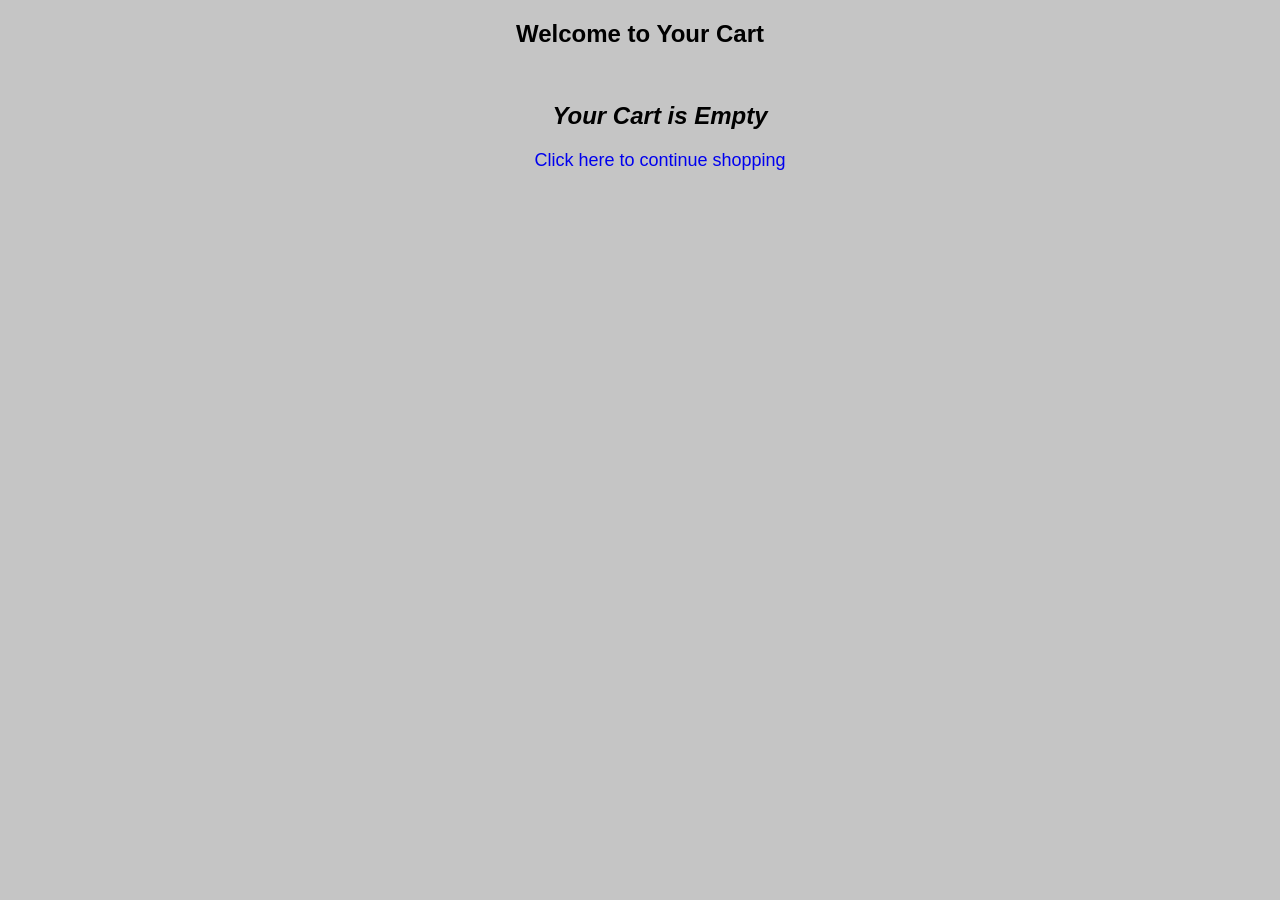
<file: cart.html>
<!DOCTYPE html>
<html lang="en">

<head>
    <meta charset="UTF-8">
    <meta name="viewport" content="width=device-width, initial-scale=1.0">
    <!-- <link rel="stylesheet" href="style.css"> -->
    <link rel="stylesheet" href="cart.css">
    <title>Cart Page</title>
    <style>
        body {
            font-family: Arial, sans-serif;
            margin: 0;
            padding: 0;
            background-color: #c5c5c5;
        }
        .container
        {
            display: flex;
            flex-direction: column;
            justify-content: center;
            align-items: center;
          
        }
        .text
        {
            display: flex;
            flex-direction: column;
            justify-content: center;
            align-items: center;
            margin-top: 50px;
            margin-bottom: 50px;
        }

        li {
            background-color: #cbcbcb;
            width: 100%;
            justify-content: center;
            align-items: center;
            display: flex;
            max-height: 450px;
            overflow: hidden;
            margin-top: 50px;
            border-radius: 25px;
            box-shadow: 2px 2px 2px 2px #4f4b4b;

        }
        li:hover
        {
            transition: ease-in-out 0.2s;
            transform: scale(.95);
            box-shadow: 1px 1px 1px 1px #211f1f;
        }

        img {
            display: flex;
            margin-inline: auto;
            margin-left: 5px;
            margin-top: 20px;
            border-radius: 10px;
        }

        li:hover {
            transition: ease-in-out 0.2s;
            transform: scale(.95);
        }

        h1 {
            text-align: center;
            margin-top: 20px;
        }

        img {
            width: 150px;
            height: 150px;
            object-fit: cover;
        }

        h2 {
            text-align: center;
            margin-top: 20px;
            margin-bottom: 20px;
            display: flex;
        }

        p {
            display: flex;
            justify-content: center;
            margin-bottom: 20px;
            margin: auto;
        }

        button {
            margin: 30px;
            position: relative;
            background-color: #4CAF50;
            color: #fff;
            border: none;
            padding: 10px 20px;
            font-size: 16px;
            cursor: pointer;
            border-radius: 10px;
        }

        button:hover {
            background-color: #3e8e41;
        }

        .buy__now {
            border-radius: 10px;
            margin-left: 10px;
            position: relative;
            background-color: #63bbe4;
            color: #fff;
            border: none;
            padding: 10px 20px;
            font-size: 16px;
            cursor: pointer;
        }

        .buy__now:hover {
            background-color: #00aeff;
            /* background-color: #4def52; */
        }

        h4 {
            display: flex;
            justify-content: center;
            margin-top: 20px;
            margin-bottom: 20px;
            font-size: 20px;
            font-style: italic;
        }

        /* Media Queries */

        /* Small devices (phones, 600px and down) */
        @media only screen and (max-width: 600px) {
            body {
                font-size: 14px;
            }

            li {
                display: flex;
                flex-wrap: wrap;
                max-height: 400px;
            }

            img {
                width: 100px;
                height: 100px;
            }

            h1,
            h2,
            h4 {
            /* word-wrap: wrap; */
                font-size: 18px;
            }

            p {
                font-size: 14px;
            }

            button,
            .buy__now {
                /* width: 30%; */

                padding: 5px 10px;
                font-size: 14px;
            }
        }

        /* Medium devices (tablets, 601px to 992px) */
        @media only screen and (min-width: 601px) and (max-width: 992px) {
            body {
                font-size: 16px;
            }

            li {
                max-height: 400px;
            }

            img {
                width: 120px;
                height: 120px;
            }

            h1,
            h2,
            h4 {
                font-size: 20px;
            }

            p {
                font-size: 16px;
            }

            button,
            .buy__now {
                padding: 10px 15px;
                font-size: 16px;
            }
        }

        /* Large devices (desktops, 993px and up) */
        @media only screen and (min-width: 993px) {
            body {
                font-size: 18px;
            }

            li {
                max-height: 450px;
            }

            img {
                width: 150px;
                height: 150px;
            }

            h1,
            h2,
            h4 {
                font-size: 24px;
            }

            p {
                font-size: 18px;
            }

            button,
            .buy__now {
                padding: 15px 20px;
                font-size: 18px;
            }
        }

        /* Additional responsive styles */

        /* Make images responsive */
        img {
            max-width: 100%;
            height: auto;
        }

        /* Center content on small screens */
        @media only screen and (max-width: 600px) {
            .container {
                margin: 0 auto;
                padding: 20px;
            }
        }

        /* Make buttons full-width on small screens */
        @media only screen and (max-width: 600px) {

            button,
            .buy__now {
                width: 30%;
            }
        }
    </style>
</head>

<body>
    <!-- cart.html -->
    <div class="container">
        <h1>Welcome to Your Cart</h1>
        <ul id="cart-list">
            <div>
                <h4>Total Price: <span id="total-price"></span></h4>
            </div>
            <!-- <button>remove</button> -->
        </ul>
    </div>
    <script src="https://unpkg.com/aos@2.3.1/dist/aos.js"></script>
    <script>

        function removeFromCart(itemName) {
            const cart = JSON.parse(localStorage.getItem('cart')) || [];
            const index = cart.findIndex((item) => item.name === itemName);
            if (index !== -1) {
                cart.splice(index, 1);
                localStorage.setItem('cart', JSON.stringify(cart));
                location.reload();
            }

        }
        const cart = JSON.parse(localStorage.getItem('cart')) || [];
        const cartList = document.getElementById('cart-list');

        if (cart.length === 0) {
            cartList.innerHTML = `<h4>Your Cart is Empty</h4>
            <p>
                <a style="text-decoration: none;" href="index.html">Click here to continue shopping</a>
            </p>`;
        }
        else {

            cart.forEach((item) => {
                const cartItemHTML = `
                <li data-aos="flip-up">
                    <img src="assets/${item.image}" alt="${item.name}">
                    <h2>${item.name}</h2>
                    <p>Price: ${item.price}</p>
                    <div class="cart__btn">
                    <button onclick="removeFromCart('${item.name}')">Remove</button>
                    <button class="buy__now" >BUY NOW</button>
                    </div>
                    </li>
                    
                    `;
                cartList.innerHTML += cartItemHTML;
            });
        }

        function totalPrice() {
            const cart = JSON.parse(localStorage.getItem('cart')) || [];
            let totalPrice = 0;
            cart.forEach((item) => {
                totalPrice += parseFloat(item.price.replace('$', ''));
            });
            return totalPrice.toFixed(2);
        }

        const totalPriceValue = totalPrice();
        document.getElementById('total-price').textContent = `$${totalPriceValue}`;
    </script>
    <script src="app.js"></script>

</body>

</html>
</file>
<file: style.css>
@import url("https://fonts.googleapis.com/css2?family=Poppins:ital,wght@0,100;0,200;0,300;0,400;0,500;0,600;0,700;0,800;0,900;1,100;1,200;1,300;1,400;1,500;1,600;1,700;1,800;1,900&display=swap");

:root {
  --primary-color: #8367ff;
  --text-dark: #000000;
  --text-light: #ababab;
  --white: #ffffff;
  --max-width: 1200px;
}

.dark-theme {
  background-color: rgb(174, 174, 174);
  --primary-color: #2d2b2c;
  --text-dark: #ffffff;
  --text-light: #ffffff;
  --white: #ffffff;
}

.light-theme {
  background-color: white;
  --primary-color: #8367ff;
  --text-dark: #2d2b2c;
  --text-light: #aaa7a0;
  --white: #ffffff;
}

* {
  padding: 0;
  margin: 0;
  box-sizing: border-box;
}

.section__container {
  max-width: var(--max-width);
  margin: auto;
  padding: 5rem 1rem;
}

.section__header {
  position: relative;
  isolation: isolate;
  padding-top: 1rem;
  font-size: 1.5rem;
  font-weight: 500;
  color: var(--text-dark);
  text-align: center;
}

.section__header::before {
  position: absolute;
  content: "";
  top: 0;
  left: 50%;
  transform: translateX(-50%);
  width: 100%;
  max-width: 4rem;
  height: 2px;
  background-color: var(--primary-color);
}

.btn {
  max-width: fit-content;
  padding: 1rem 2rem;
  outline: none;
  border: none;
  font-size: 0.8rem;
  font-weight: 00;
  color: white;
  background-color: rgb(45, 35, 35);
  transition: 0.3s;
  cursor: pointer;
}

.btn:hover {
  box-shadow: 0px 0px 7px 12px rgba(0, 0, 0, 0.2);
}

img {
  display: flex;
  width: 100%;
}

a {
  text-decoration: none;
  transition: 0.3s;
}

ul {
  list-style: none;
}

html,
body {
  scroll-behavior: smooth;
}

body {
  font-family: "Poppins", sans-serif;
}

.header__container {
  max-width: var(--max-width);
  margin-inline: auto;
  display: grid;
}

nav {
  position: fixed;
  isolation: isolate;
  top: 0;
  width: 100%;
  z-index: 9;
}

.nav__header {
  position: fixed;
  top: 5px;
  padding: 1rem;
  width: 100%;
  display: flex;
  align-items: center;
  justify-content: space-between;
  background-color: #525252;
  border-radius: 20px;
}

.nav__logo img {
  /* position: fixed; */
  max-width: 50px;
}

.logo-dark {
  display: none;
}

.nav__menu__btn {
  font-size: 1.5rem;
  color: var(--white);
  cursor: pointer;
}

.nav__links {
  text-decoration: none;
  position: absolute;
  top: 90px;
  left: 0;
  width: 100%;
  padding: 2rem;
  display: flex;
  align-items: center;
  justify-content: center;
  flex-direction: column;
  gap: 2rem;
  background-color: #373434;
  transition: 0.5s;
  z-index: -1;
  transform: translateY(-1000%);
}

.nav__links.open {
  transform: translateY(0);
}

.nav__links a {
  font-weight: 500;
  text-decoration: none;
  color: var(--white);
}

.nav__links a:hover {
  color: var(--primary-color);
}

.header__image {
  background-color: var(--primary-color);
  overflow: hidden;
}

.header__image img {
  padding-block: 5rem;
  max-width: 400px;
  margin-inline: auto;
}

.header__content {
  padding: 1rem;
}

.header__content h1 {
  margin-bottom: 1rem;
  font-size: 3.75rem;
  font-weight: 600;
  line-height: 4.25rem;
  color: var(--text-dark);
}

.header__content p {
  margin-bottom: 1rem;
  color: var(--text-light);
}

.header__content h4 {
  margin-bottom: 2rem;
  font-size: 1.5rem;
  font-weight: 600;
  color: var(--primary-color);
}

.header__btns {
  gap: 1rem;
  display: flex;
  align-items: center;
}

.header__btns .discover {
  background-color: var(--text-light);
}

.feature__grid {
  margin-top: 4rem;
  display: grid;
  gap: 1rem;
}

.feature__card {
  position: relative;
  isolation: isolate;
  height: fit-content;
  padding: 2rem 1rem;
  text-align: center;
  border: 1px solid rgba(0, 0, 0, 0.1);
  transition: 0.3s;
}

.feature__card:hover {
  box-shadow: 5px 5px 40px rgba(0, 0, 0, 0.2);
}

.feature__card span {
  position: absolute;
  left: 0;
  transform: translateX(-100%) rotate(-90deg);
  transform-origin: top right;
  display: inline;
  padding: 5px 1.5rem;
  font-size: 1rem;
  font-weight: 500;
  color: var(--white);
  background-color: var(--primary-color);
}

.feature__card img {
  width: fit-content;
  height: 100%;
  max-height: 250px;
  margin-inline: auto;
  margin-bottom: 1rem;
}

.feature__card h4 {
  margin-bottom: 0.5rem;
  font-size: 1.2rem;
  font-weight: 600;
  color: var(--text-dark);
}

.feature__card p {
  margin-bottom: 1rem;
  font-size: 1.2rem;
  font-weight: 600;
  color: var(--primary-color);
}

.feature__card .btn {
  display: none;
}

.feature__card:hover .btn {
  display: inline-block;
}

.story {
  overflow: hidden;
}

.story__container {
  display: grid;
  gap: 4rem;
  text-align: center;
}

.story__image {
  position: relative;
  isolation: isolate;
}

.story__image::before {
  position: absolute;
  content: "";
  top: 5rem;
  right: 5rem;
  height: 100%;
  width: 100vw;
  background-color: var(--primary-color);
  z-index: -2;
}

.story__image::after {
  position: absolute;
  content: "";
  top: 0;
  left: 0;
  height: 100%;
  width: 100%;
  background-color: #000000;
  z-index: -1;
}

.story__image img {
  max-width: 350px;
  margin-inline: auto;
}

.story__content h4 {
  margin-block: 1rem;
  font-size: 2.5rem;
  font-weight: 600;
  line-height: 3.5rem;
  color: var(--text-dark);
}

.story__content p {
  margin-bottom: 2rem;
  color: var(--text-light);
}

.arrival__grid {
  display: grid;
  margin-top: 4rem;
  gap: 1rem;
}

.arrival__card {
  position: relative;
  isolation: isolate;
  height: fit-content;
  padding: 2rem 1rem;
  text-align: center;
  border: 1px solid rgba(0, 0, 0, 0.1);
  transition: 0.3s;
}

.arrival__card:hover {
  background-color: var(--primary-color);
  box-shadow: 5px 5px 40px rgba(0, 0, 0, 0.2);
}

.arrival__card span {
  position: absolute;
  padding: 5px 1rem;
  top: 1rem;
  right: 1rem;
  padding: 5px 1.5rem;
  font-size: 1rem;
  font-weight: 500;
  color: var(--white);
  background-color: var(--primary-color);
}

.arrival__card img {
  width: fit-content;
  height: 100%;
  max-height: 160px;
  margin-inline: auto;
  margin-bottom: 1rem;
}

.arrival__card h4 {
  margin-bottom: 0.5rem;
  font-size: 1.2rem;
  font-weight: 600;
  color: var(--text-dark);
}

.arrival__card p {
  margin-bottom: 1rem;
  font-size: 1.2rem;
  font-weight: 600;
  color: var(--text-dark);
}

.arrival__card .read__more {
  margin-bottom: 1rem;
  padding: calc(1rem - 4px) calc(2rem - 4px);
  display: none;
  background-color: transparent;
  border: 2px solid var(--white);
}

.arrival__card:hover .read__more {
  display: block;
  margin-inline: auto;
}

.client {
  overflow: hidden;
}

.client__container {
  display: grid;
  gap: 4rem;
}

.client__image {
  position: relative;
  isolation: isolate;
}

.client__image::before {
  position: absolute;
  content: "";
  top: -5rem;
  left: 5rem;
  height: 100%;
  width: 100vw;
  background-color: var(--primary-color);
  z-index: -1;
}

.client__image img {
  max-width: 550px;
  margin-inline: auto;
}

.client__content {
  overflow: hidden;
}

.swiper {
  width: 100%;
}

.client__card {
  padding: 2rem;
}

.client__card span {
  display: inline-block;
  margin-bottom: 2rem;
  padding: 10px 15px;
  font-size: 2rem;
  color: var(--primary-color);
  border-radius: 5px;
  box-shadow: 5px 5px 20px rgba(0, 0, 0, 0.1);
}

.client__card p {
  margin-bottom: 2rem;
  color: var(--text-light);
}

.client__card__details {
  display: flex;
  align-items: center;
  gap: 1rem;
}

.client__card__details img {
  max-width: 60px;
  border-radius: 100%;
  box-shadow: 5px 5px 20px rgba(0, 0, 0, 0.1);
}

.client__card__details h4 {
  font-size: 1.2rem;
  font-weight: 600;
  color: var(--text-dark);
}

.client__card__details h5 {
  font-size: 1rem;
  font-weight: 500;
  color: var(--text-light);
}

.subscribe {
  background-color: var(--primary-color);
}

.subscribe__container {
  display: grid;
  gap: 2rem;
}

.subscribe__container div {
  text-align: center;
}

.subscribe__container h2 {
  margin-bottom: 0.5rem;
  font-size: 2rem;
  font-weight: 00;
  color: var(--text-dark);
}

.subscribe__container p {
  color: var(--white);
}

.footer__container {
  display: grid;
  gap: 4rem 2rem;
}

.footer__col h4 {
  margin-bottom: 2rem;
  font-size: 1.5rem;
  font-weight: 500;
  color: var(--text-dark);
}

.footer__links {
  display: grid;
  gap: 1rem;
}

.footer__links a {
  color: var(--text-light);
}

.footer__links a:hover {
  color: var(--primary-color);
}

.footer__bar {
  padding: 1rem;
  font-size: 0.9rem;
  color: var(--text-light);
  text-align: center;
}


@media (width > 540px) {
  .feature__grid {
    grid-template-columns: repeat(2, 1fr);
  }

  .arrival__grid {
    grid-template-columns: repeat(2, 1fr);
  }

  .footer__container {
    grid-template-columns: repeat(1, 1fr);
  }
}
@media (max-width: 768px) {
  .nav__links {
    flex-direction: column;
    width: 100%;
  }

  .nav__links button.toggle-Button {
    display: block;
  }
}
@media (width > 768px) {
  .header__container {
    grid-template-columns: repeat(2, 1fr);
    align-items: center;
    position: relative;
  }

  nav {
    padding: 2rem 1rem;
    position: absolute;
    width: calc(100vw / 2);
    max-width: calc(var(--max-width) / 2);
    display: flex;
    align-items: center;
    gap: 2rem;
  }

  .nav__header {
    padding: 0;
    width: unset;
    background-color: transparent;
  }

  .nav__logo img {
    max-width: 75px;
  }

  .logo-white {
    display: none;
  }

  .logo-dark {
    display: flex;
  }

  .nav__menu__btn {
    display: none;
  }

  .nav__links {
    position: static;
    padding: 0;
    flex-direction: row;
    justify-content: flex-start;
    gap: 2rem;
    background-color: transparent;
    transform: none;
  }

  .nav__links a {
    color: var(--text-dark);
  }

  .header__image {
    grid-area: 1/2/2/3;
  }

  .feature__grid {
    grid-template-columns: repeat(3, 1fr);
  }

  .story__container {
    grid-template-columns: repeat(2, 1fr);
    align-items: center;
    text-align: left;
  }

  .story__content .section__header {
    text-align: left;
    max-width: fit-content;
  }

  .arrival__grid {
    grid-template-columns: repeat(4, 1fr);
  }

  .client__container {
    grid-template-columns: repeat(2, 1fr);
    align-items: center;
  }

  .client__image {
    grid-area: 1/2/2/3;
  }

  .subscribe__container {
    grid-template-columns: 2fr 1fr;
    align-items: center;
  }

  .subscribe__container div:nth-child(1) {
    text-align: left;
  }

  .subscribe__container div:nth-child(2) {
    text-align: right;
  }

  .footer__container {
    grid-template-columns: repeat(1, 1fr);
  }
}

@media (width > 1024px) {
  .feature__grid {
    gap: 2rem;
  }
}
</file>
<file: cart.css>
@import url("https://fonts.googleapis.com/css2?family=Poppins:ital,wght@0,100;0,200;0,300;0,400;0,500;0,600;0,700;0,800;0,900;1,100;1,200;1,300;1,400;1,500;1,600;1,700;1,800;1,900&display=swap");

.cart__container {
    max-width: 1200px;
    margin: 40px auto;
    padding: 20px;
    background-color: #fff;
    border-radius: 10px;
    box-shadow: 0 0 10px rgba(0, 0, 0, 0.1);
    display: flex;
    flex-direction: column;
    align-items: center;
  }
  
  .cart__table {
    width: 100%;
    border-collapse: collapse;
    margin-bottom: 20px;
  }
  
  .cart__table th, .cart__table td {
    border: 1px solid #ddd;
    padding: 10px;
    text-align: left;
    font-size: 16px;
    font-weight: 400;
  }
  
  .cart__table th {
    background-color: #f7f7f7;
    color: #333;
    font-weight: 600;
  }
  
  .cart__table td img {
    width: 50px;
    height: 50px;
    margin-right: 10px;
    border-radius: 50%;
  }
  
  .cart__table td span {
    font-weight: 600;
  }
  
  .cart__summary {
    background-color: #f7f7f7;
    padding: 20px;
    border-radius: 10px;
    margin-top: 20px;
    display: flex;
    flex-direction: column;
    align-items: center;
  }
  
  .cart__summary h4 {
    margin-bottom: 10px;
    font-size: 18px;
    font-weight: 600;
  }
  
  .checkout__btn {
    background-color: #4CAF50;
    color: #fff;
    padding: 10px 20px;
    border: none;
    border-radius: 5px;
    cursor: pointer;
    font-size: 16px;
    font-weight: 600;
  }

  .checkout__btn:hover {
    background-color: #3e8e41;
  }
  
  .remove__item {
    background-color: #e74c3c;
    color: #fff;
    padding: 5px 10px;
    border: none;
    border-radius: 5px;
    cursor: pointer;
    font-size: 14px;
    font-weight: 600;
  }
  
  .remove__item:hover {
    background-color: #c0392b;
  }
  
  input[type="number"] {
    width: 50px;
    height: 30px;
    padding: 5px;
    border: 1px solid #ddd;
    border-radius: 5px;
    font-size: 16px;
  }
  
  /* Responsive design */
  
  @media (max-width: 768px) {
    .cart__container {
      padding: 10px;
    }
    .cart__table {
      font-size: 14px;
    }
    .cart__summary {
      padding: 10px;
    }
    .checkout__btn {
      padding: 5px 10px;
    }
    .remove__item {
      padding: 3px 5px;
    }
  }
</file>
